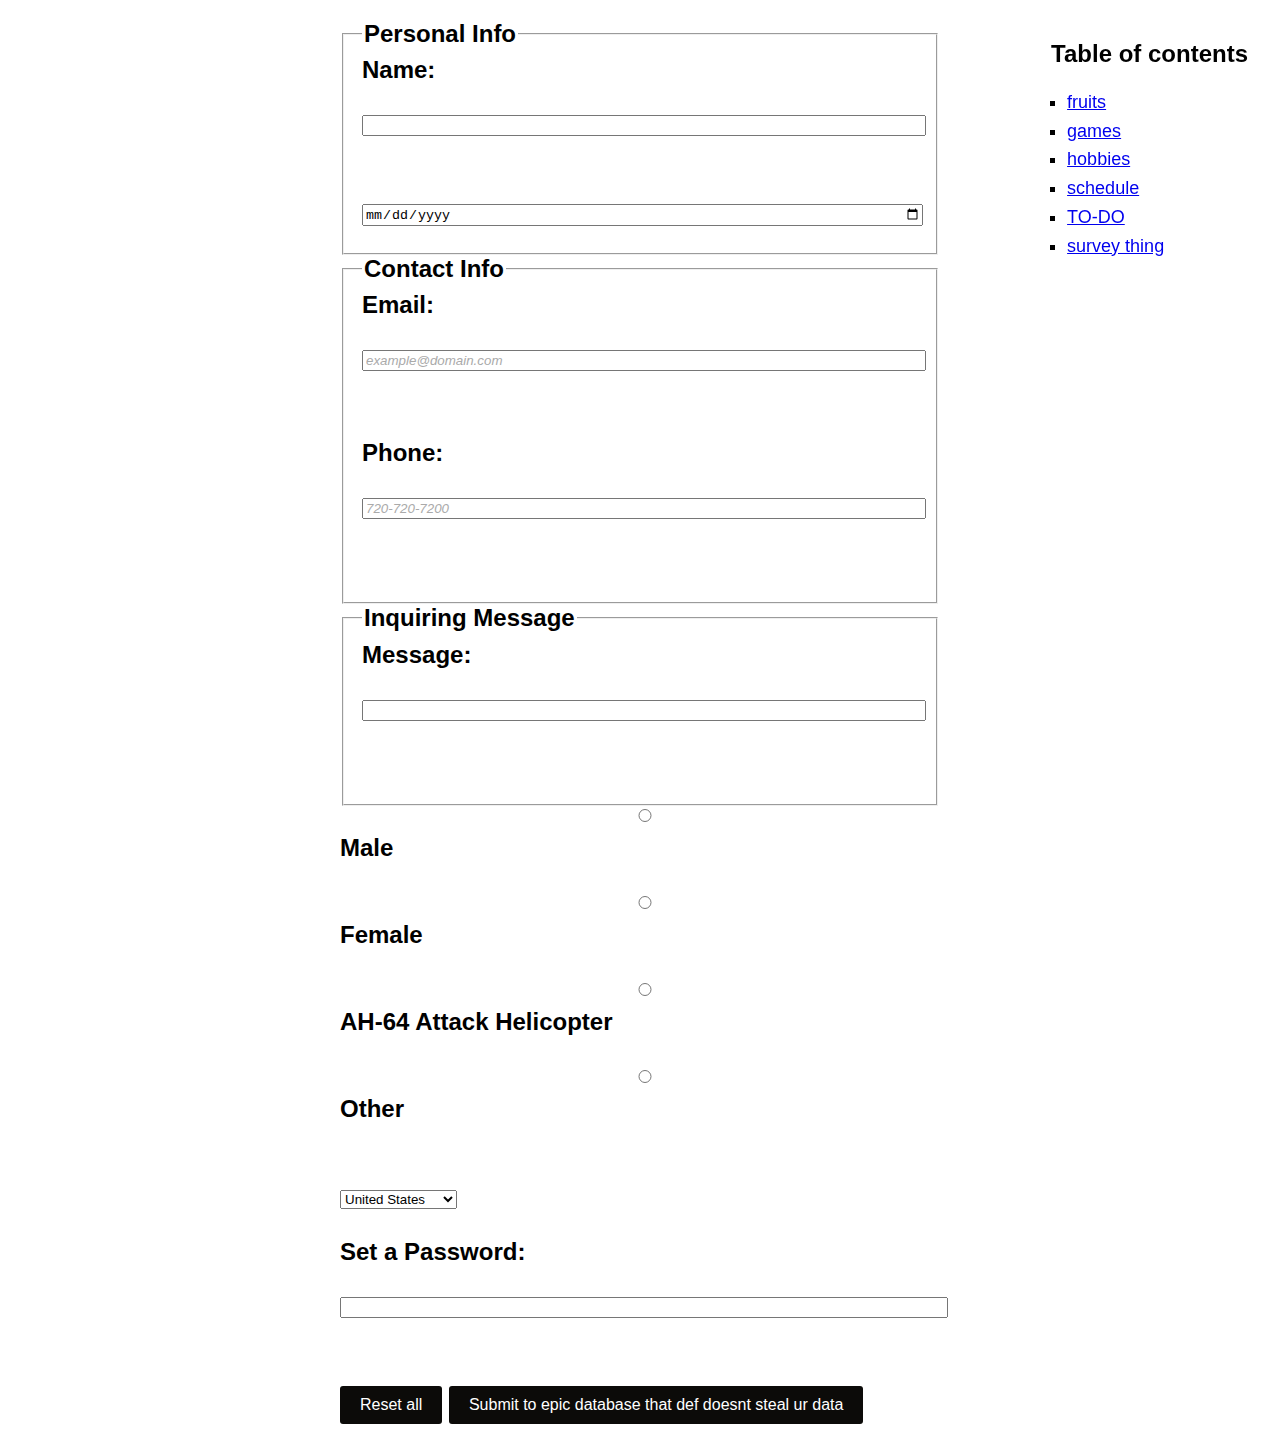
<file: form.html>
<!DOCTYPE html>

<body>

    <nav id="ToC">
        <h2>Table of contents</h2>
        <ul>
            <li> <a href=" #favfruits">fruits</a></li>
            <li> <a href="#favgames">games</a></li>
            <li> <a href="#hobbies">hobbies</a></li>
            <li> <a href="#classes">schedule</a></li>
            <li> <a href="to-do.html">TO-DO</a></li>
            <li> <a href="form.html">survey thing</a></li>
        </ul>
    </nav>

    <head>
        <link rel="stylesheet" href="style.css">
        <title>sixtysxx</title>
    </head>
    <h2>
        <form action="#" method="POST" id="FormThatStealsYourData">
            <fieldset>
                <legend> Personal Info</legend>
                <label for="name">Name:</label><br>
                <input for="name" id="name" name="name" required><br><br>
                <input type="date" name="DOB" required>
            </fieldset>
            <fieldset>
                <legend> Contact Info</legend>
                <label for="email">Email:</label><br>
                <input for="email" id="email" name="email" placeholder="example@domain.com" required><br><br>

                <label for="Phone">Phone:</label><br>
                <input for="Phone" id="phone" name="phone" placeholder="720-720-7200" required><br><br>
            </fieldset>
            <fieldset>
                <legend> Inquiring Message</legend>
                <label for="MSG">Message:</label><br>
                <input for="MSG" id="MSG" rows="5" cols="50" required><br><br>
            </fieldset>
            <label><input type="radio" name="gender" value="male"> Male </label><br>
            <label><input type="radio" name="gender" value="female"> Female </label><br>
            <label><input type="radio" name="gender" value="AH64"> AH-64 Attack Helicopter </label><br>
            <label><input type="radio" name="gender" value="other">Other </label><br><br>
            <select id="country" name="country">
                <option value="usa">United States</option>
                <option value="canada">Canada</option>
                <option value="uk">United Kingdom</option>
                <option value="overthere">Over there</option>
            </select><br><br>
            <label for="password">Set a Password:</label><br>
            <input type="password" id="password" name="password" required><br><br>
            <button type="reset">Reset all</button>
            <button id="submitionbutton" type="submit">Submit to epic database that def doesnt steal ur data</button>
        </form>
        <div id="errorMessages"></div>
    </h2>
</body>

<script>
    document.getElementById("FormThatStealsYourData").addEventListener("submit", function (event) {
        event.preventDefault(); // stop form for validations

        let errorMessages = [];
        const name = document.getElementById("name").value;
        const phone = document.getElementById("phone").value;
        const email = document.getElementById("email").value;

        if (name.length < 2) {
            alert("NUH UH, Please enter a name with at least 2 characters");
            return
        }

        const phoneRegex = /^\d{10}$/;
        if (!phoneRegex.test(phone)) {
            alert("Phone number must be 10 digits")
            return
        }


        const EmailRegex = /^[\w-\.]+@([\w-]+\.)+[\w-]{2,4}$/;
        if (!EmailRegex.test(email)) {
            alert("Email Isnt formatted corrected")
            return
        }

        const errorContainer = document.getElementById("errorMessages");
        if (errorMessages.length > 0) {
            errorContainer.innerHtml = errorMessages.join("<br>")
        } else {
            errorContainer.innerHtml = "";
            alert("Your data is mine mwuahahahahhaha")
        }
    });
</script>
</file>
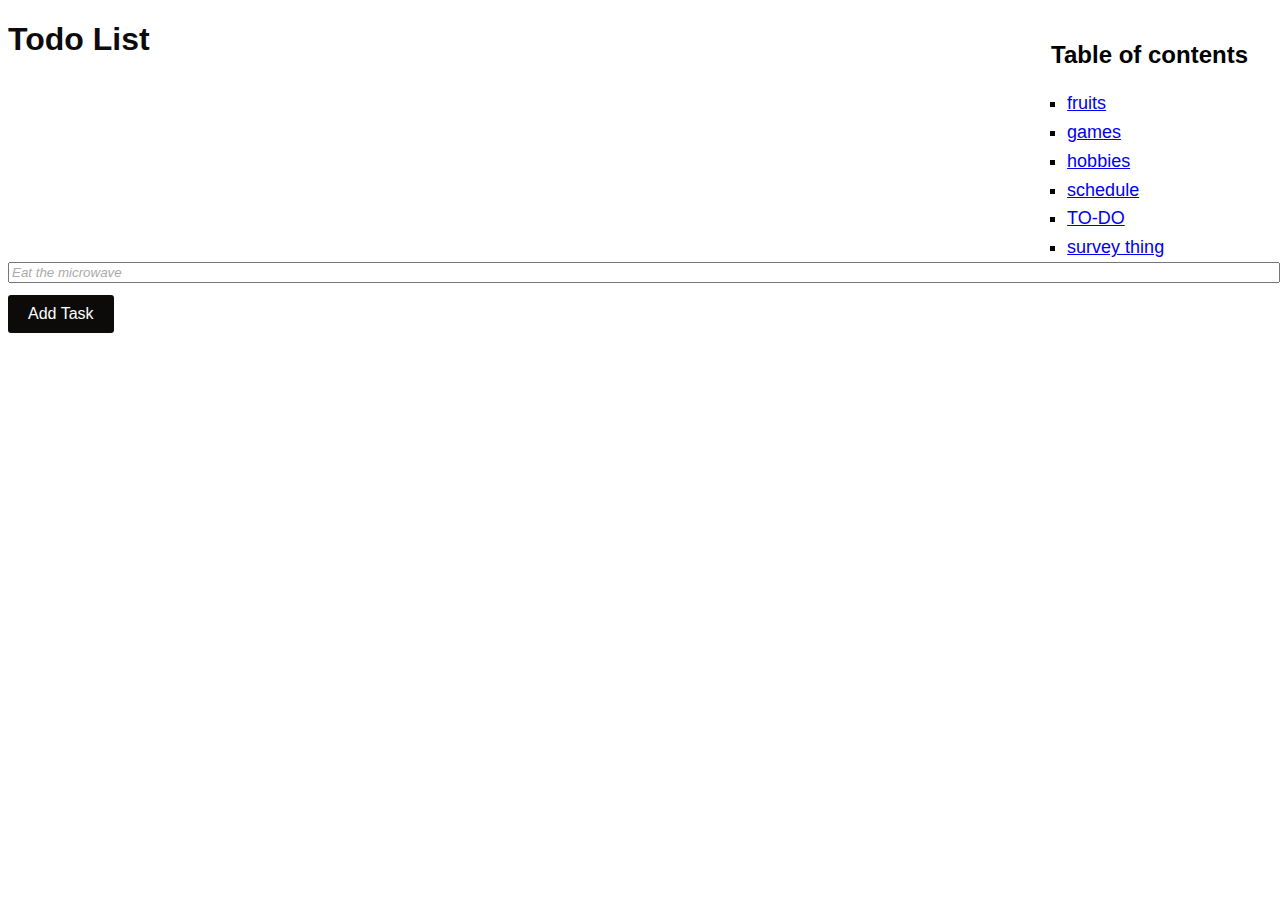
<file: to-do.html>
<!DOCTYPE html>

<body>
  <nav id="ToC">
    <h2>Table of contents</h2>
    <ul>
      <li> <a href=" #favfruits">fruits</a></li>
      <li> <a href="#favgames">games</a></li>
      <li> <a href="#hobbies">hobbies</a></li>
      <li> <a href="#classes">schedule</a></li>
      <li> <a href="to-do.html">TO-DO</a></li>
      <li> <a href="form.html">survey thing</a></li>
    </ul>
  </nav>
  <link href="style.css" rel="stylesheet">

  <title>Six</title>

  <section id="to-do">
    <h1>Todo List</h1>
    <input id="task-Input" placeholder="Eat the microwave">
    <button id="AddTaskButton">Add Task</button>
    <ul id="task-List"></ul>
  </section>

  <script>
    const taskInput = document.getElementById("task-Input");
    const addTaskButton = document.getElementById("AddTaskButton");
    const taskList = document.getElementById("task-List");

    // Load saved tasks from local storage when the page loads
    window.onload = loadTasks;

    addTaskButton.addEventListener("click", function () {
      const newTask = taskInput.value.trim();
      if (newTask) {
        addTask(newTask, false);
        saveTasks();
        taskInput.value = "";
      }
    });

    function addTask(task, completed) {
      const li = document.createElement("li");
      li.textContent = task; // use 'task' instead of 'newTask'
      if (completed) {
        li.classList.add('completed');
      }
      li.addEventListener("click", function () {
        this.classList.toggle("completed");
        saveTasks(); // Make sure to save after toggling completion
      });
      addDeleteButton(li);
      taskList.appendChild(li);
      taskInput.value = "";
    }

    function addDeleteButton(item) {
      const deleteButton = document.createElement("button");
      deleteButton.classList.add("delete");
      deleteButton.textContent = "Skadoosh";
      deleteButton.addEventListener("click", function () {
        item.remove();
        saveTasks();
      });
      item.appendChild(deleteButton);
    }

    // Function to save tasks to local storage
    function saveTasks() {
      const tasks = [];
      document.querySelectorAll('#task-List li').forEach(li => {
        tasks.push({
          text: li.childNodes[0].nodeValue.trim(),
          completed: li.classList.contains('completed')
        });
      });
      localStorage.setItem('tasks', JSON.stringify(tasks));
    }

    // Function to load tasks from local storage
    function loadTasks() {
      const savedTasks = JSON.parse(localStorage.getItem('tasks'));
      if (savedTasks) {
        savedTasks.forEach(task => {
          addTask(task.text, task.completed);
        });
      }
    }
  </script>
</body>
</file>
<file: style.css>
body {
    font-family: Impact, Haettenschweiler, 'Arial Narrow Bold', sans-serif
}

h1 {
    color: #0c0c0c
}

h2 {
    color: black
}

p {
    text-align: justify;
}

a {
    text-align: auto;
}

img {
    border: 5px solid #0c0c0c;
}

table {
    width: 100%;
    border-collapse: collapse;
    margin: auto;
}

th,
td {
    border: 1px solid #0c0c0c;
    padding: 16px;
    text-align: auto;
}

th {
    background-color: blanchedalmond;
    font-weight: bold;
}

tbody tr:nth-child(even) {
    background-color: #f9f9f9;
}

tbody tr:nth-child(odd) {
    background-color: #ffffff;
}

tbody tr:hover {
    background-color: #e0e0e0;
}

td .icon {
    font-size: 24px;
    color: 4CAF50;
    margin: auto;
}

td[title] {
    position: relative;
    cursor: pointer;
}

td[title]::after {
    content: attr(title);
    position: absolute;
    left: 50%;
    bottom: 100%;
    transform: translateX(-50%);
    background-color: #333333;
    color: #ffffff;
    padding: 12px;
    border-radius: 3px;
    opacity: 0;
    visibility: hidden;
    white-space: nowrap;
    transition: opacity .235s ease-in-out;
    z-index: 10;
}

td[title]:hover::after {
    opacity: 1;
    visibility: visible;
}

ul {
    list-style-type: square;
    padding-left: 16px;
}

ol {
    list-style-type: decimal-leading-zero;
    padding-left: 16px;
}

ul,
ol {
    font-family: Impact, Haettenschweiler, 'Arial Narrow Bold', sans-serif;
    font-size: 18px;
    line-height: 1.60;
    margin: auto;
}

ul.custom-list {
    list-style: none;
    padding-left: 0;
}

ul.custom-list li {
    padding-left: 30px;
    background: url('https://i.pinimg.com/736x/3a/c3/28/3ac328dc8a40a9258e705bcf5d227476.jpg') no-repeat left auto;
    background-size: auto;
}

ul,
ol {
    padding-left: 16px;
}

ul ul,
ol ol {
    list-style-type: circle;
    padding-left: 16px;
    font-style: italic;
    color: #555555
}

input[type="text"],
text area {
    width: 100%;
    padding: 16px;
    border: 1px solid #cccccc;
    border-radius: 3px;
    font-size: 16px;
    margin: 10px 0;
    box-sizing: border-box;
}

input[type="text"]:focus,
textarea:focus {
    border-color: #f3f4f6;
    outline: none;
    background-color: #f9f9f9;
}

button {
    background-color: #0c0b09;
    color: white;
    padding: 10px 20px;
    border: none;
    border-radius: 3px;
    cursor: pointer;
    font-size: 16px;
}

button:hover {
    background-color: #333333;
    transition: ease-in-out all .8s;
}

form {
    max-width: 600px;
    margin: 20px auto;
}

label {
    display: block;
    margin-bottom: 3px;
    font-weight: bold;
}

input,
textarea {
    display: block;
    width: 100%;
    margin-bottom: 12px;
}

.form-group {
    margin-bottom: 24px;
}

input::placeholder,
textarea::placeholder {
    color: #aaaaaa;
    font-style: italic;
}

.completed {
    text-decoration: line-through;
}

button.delete {
    margin-left: 12px;
    font-size: small;
}

* {
    text-align: justify;
}

#ToC {
    float: right;
    position: sticky;
    top: 16px;
    right: 32px;
    /* fix the thingy so it goes into right corner not left */
}

#cat {
    position: sticky;
    width: 10%;
    height: auto;
    top: 8px;
}
</file>
